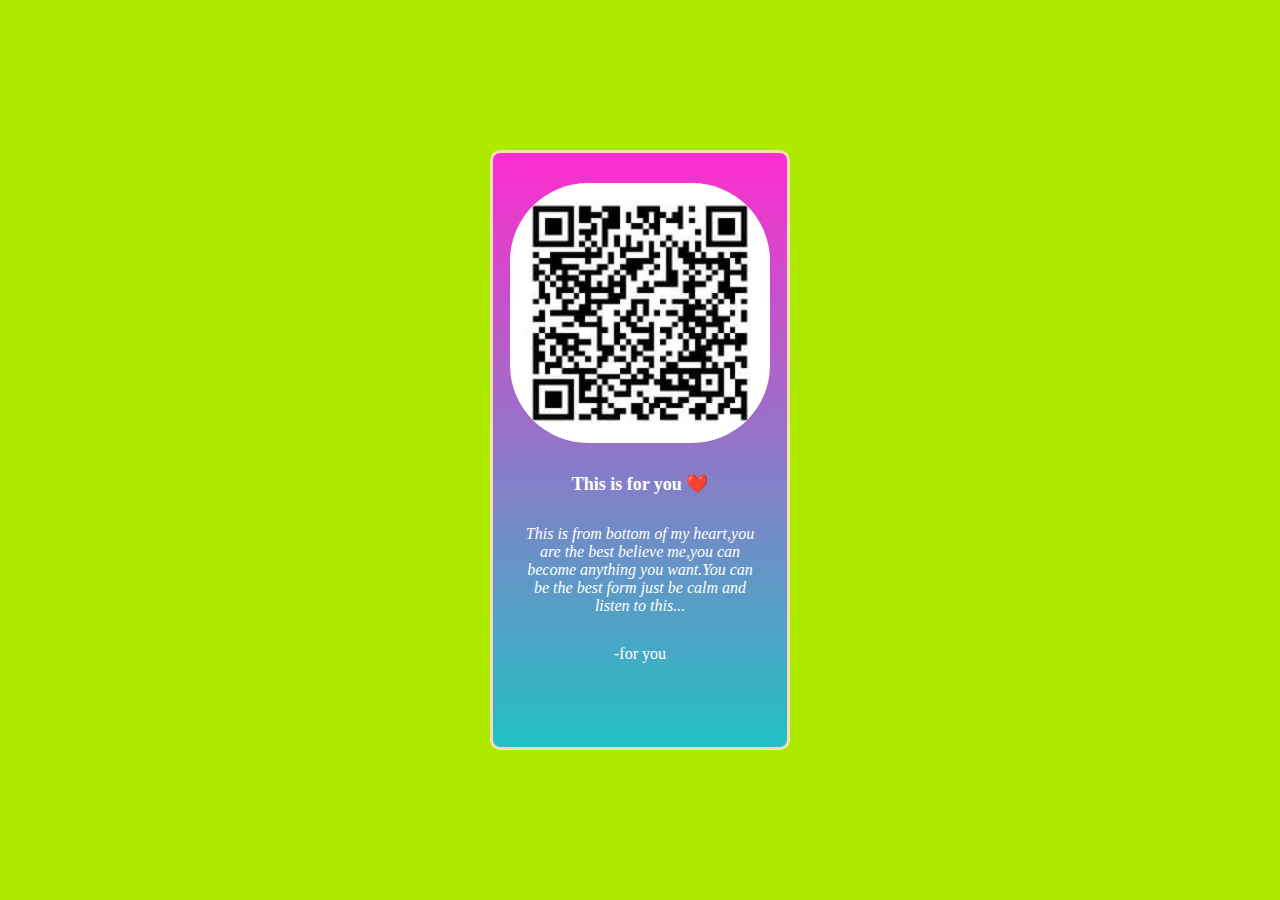
<file: index.html>
<!DOCTYPE html>
<html lang="en">
<head>
    <meta charset="UTF-8">
    <meta name="viewport" content="width=device-width, initial-scale=1.0">
    <title>Document</title>
    <link rel="stylesheet" href="style.css">
</head>
<body>
    <div class="container">
        <div class="card">
            <img src="qr.jpeg" alt="">
            <h1>This is for you ❤️ </h1>
            <p id="para1">This is from bottom of my heart,you are the best believe me,you can become anything you want.You can be the best form just be calm and listen to this...</p>
            <p id="para2">-for you</p>
            <div class="button-container">
            </div>
            
        </div>
    </div>
</body>
</html>
</file>
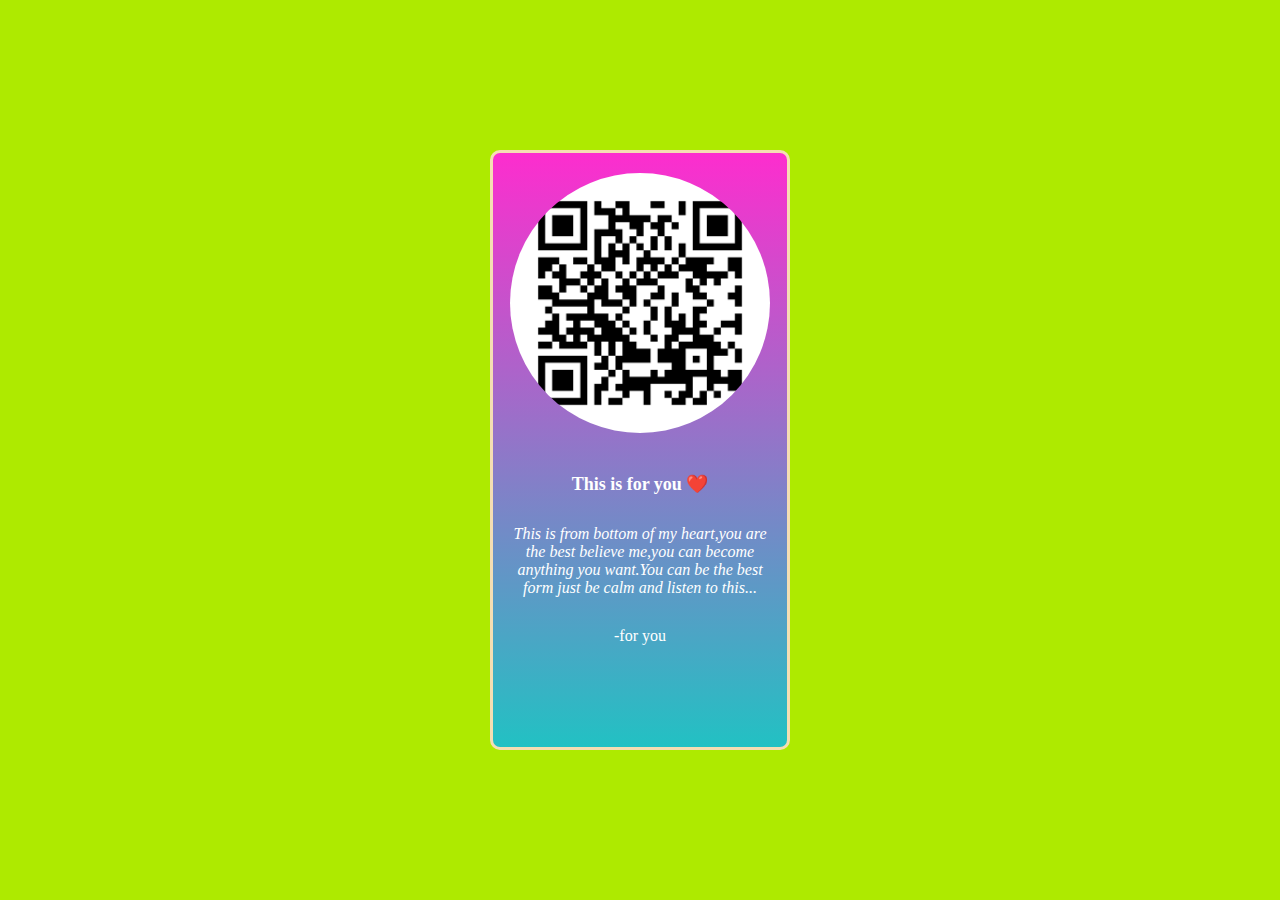
<file: New folder (4)/index.html>
<!DOCTYPE html>
<html lang="en">
<head>
    <meta charset="UTF-8">
    <meta name="viewport" content="width=device-width, initial-scale=1.0">
    <title>Document</title>
    <link rel="stylesheet" href="style.css">
</head>
<body>
    <div class="container">
        <div class="card">
            <img src="image.png" alt="">
            <h1>This is for you ❤️ </h1>
            <p id="para1">This is from bottom of my heart,you are the best believe me,you can become anything you want.You can be the best form just be calm and listen to this...</p>
            <p id="para2">-for you</p>
            <div class="button-container">
            </div>
            
        </div>
    </div>
</body>
</html>
</file>
<file: style.css>
*{
    margin: 0;
    padding: 0;
    box-sizing: border-box;
}
.container{
    height:100vh;
    width: 100vw;
    background-color: #aeea00;
    display: flex;
    flex-direction: column;
    justify-content: center;
    align-items: center;
}
.card{
    height: 600px;
    width: 300px;
    border: 3px solid wheat;
    border-radius: 10px;
    display: flex;
    align-items: center;
    flex-direction: column;
    row-gap: 20px;
    background: rgb(34,193,195);
background: linear-gradient(0deg, rgba(34,193,195,1) 0%, rgba(253,45,206,1) 100%);
padding: 20px;
    
}
.card img {
    width: 260px;  /* Rendered size */
    height: 260px; /* Rendered size */
    border-radius: 30%; /* Circular image with border-radius */
    margin: 10px 0;  /* Vertical margin for spacing */
    object-fit: cover; /* Ensures the image fits within the set dimensions without distortion */
}
h1{
    font-size: large;
    color: white;
}
#para1{
    font-style: italic;
    text-align: center;
    margin: 10px;
    color: white;

}
#para2{
    color: white;
}
</file>
<file: New folder (4)/style.css>
*{
    margin: 0;
    padding: 0;
    box-sizing: border-box;
}
.container{
    height:100vh;
    width: 100vw;
    background-color: #aeea00;
    display: flex;
    flex-direction: column;
    justify-content: center;
    align-items: center;
}
.card{
    height: 600px;
    width: 300px;
    border: 3px solid wheat;
    border-radius: 10px;
    display: flex;
    align-items: center;
    flex-direction: column;
    row-gap: 20px;
    background: rgb(34,193,195);
background: linear-gradient(0deg, rgba(34,193,195,1) 0%, rgba(253,45,206,1) 100%);
    
}
.card img{
    border-radius: 200px;
    width: 260px;
    margin: 20px;
}
h1{
    font-size: large;
    color: white;
}
#para1{
    font-style: italic;
    text-align: center;
    margin: 10px;
    color: white;

}
#para2{
    color: white;
}
</file>
